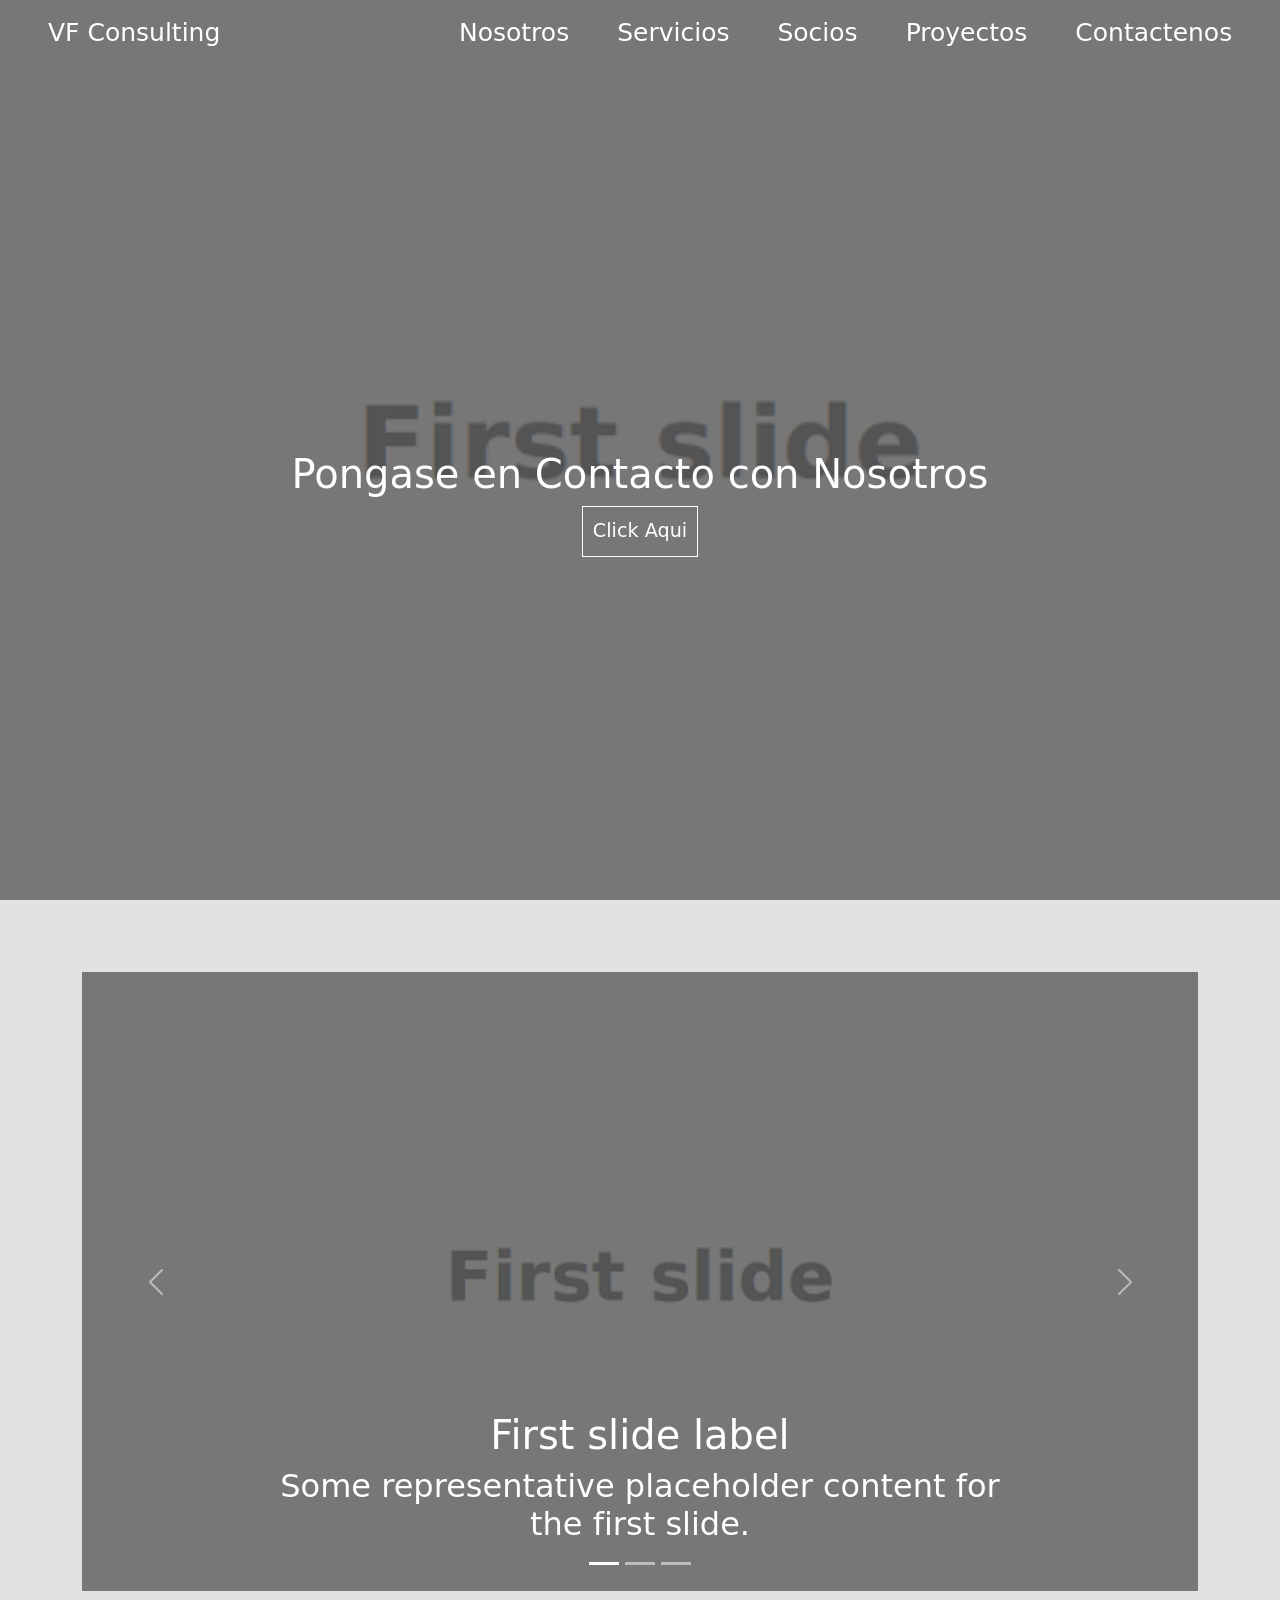
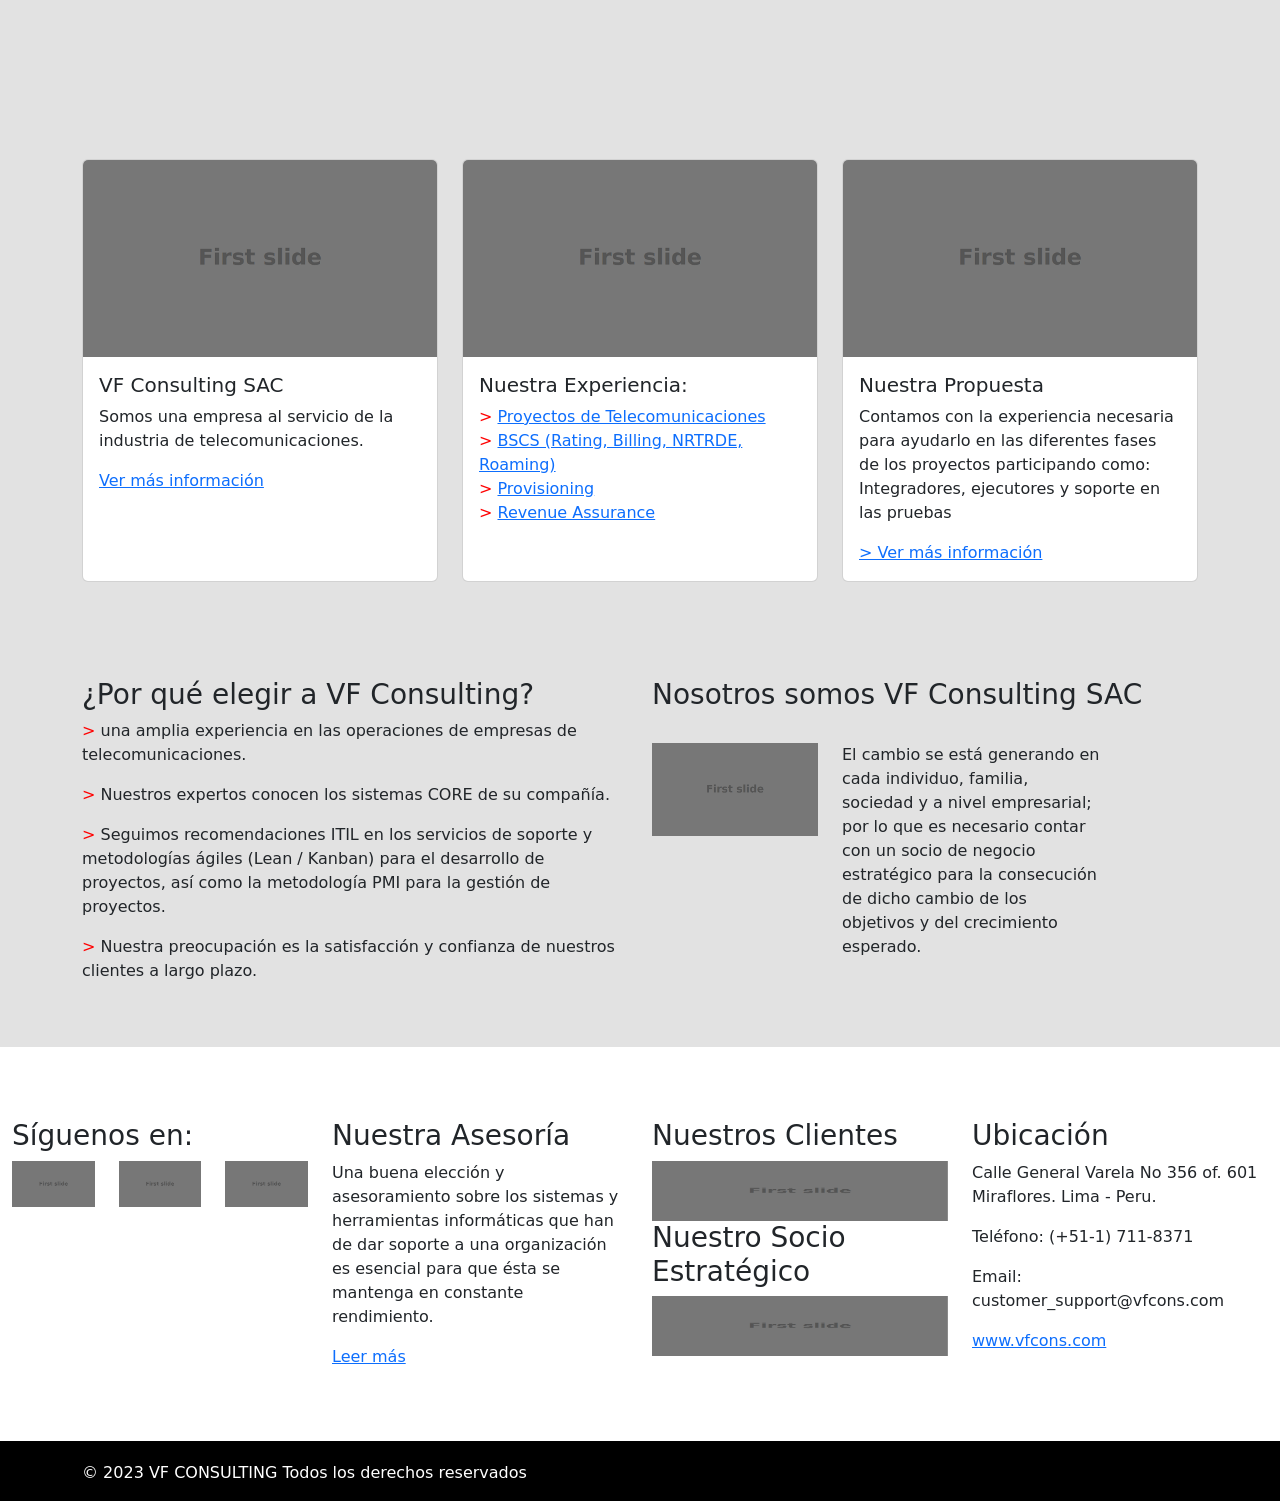
<file: index.html>
<!DOCTYPE html>
    <html lang="es" >
    <head>
    <meta charset="UTF-8">
    <meta name="viewport" content="width=device-width, initial-scale=1">
    <title>VF Consulting</title>
    <script src="./script.js"></script>
        <link rel="stylesheet" href="./style.css">
        <link href="https://cdn.jsdelivr.net/npm/bootstrap@5.3.2/dist/css/bootstrap.min.css" rel="stylesheet" integrity="sha384-T3c6CoIi6uLrA9TneNEoa7RxnatzjcDSCmG1MXxSR1GAsXEV/Dwwykc2MPK8M2HN" crossorigin="anonymous">
        <script src="https://cdn.jsdelivr.net/npm/bootstrap@5.3.2/dist/js/bootstrap.bundle.min.js" integrity="sha384-C6RzsynM9kWDrMNeT87bh95OGNyZPhcTNXj1NW7RuBCsyN/o0jlpcV8Qyq46cDfL" crossorigin="anonymous"></script>
        <script src="https://ajax.googleapis.com/ajax/libs/jquery/3.7.1/jquery.min.js"></script>
        <script src="https://cdnjs.cloudflare.com/ajax/libs/wow/1.1.2/wow.min.js"></script>
        <link rel="stylesheet" href="https://cdnjs.cloudflare.com/ajax/libs/animate.css/4.1.1/animate.min.css" />
        <script>
            $(document).ready(function () {
            new WOW().init();
            });
        </script>
    </head>
    <body style="background-color: rgb(226, 226, 226);">
    <!-- partial:index.partial.html -->
    <div class="vf-customnav">
        <nav class="vf-nav" style="z-index: 100;">
            <div class="vf-container">
                <div class="vf-logo">
                    <a class=" animate__animated animate__bounceInRight" data-wow-duration="1s" href="#" style="font-size: 25px;">VF Consulting</a>
                </div>
                <div id="vf-mainListDiv" class="vf-main_list  animate__animated animate__bounceInDown" data-wow-duration="1s">
                    <ul class="vf-navlinks">
                        <li><a href="#" style="font-size: 25px;">Nosotros</a></li>
                        <li><a href="#" style="font-size: 25px;">Servicios</a></li>
                        <li><a href="#" style="font-size: 25px;">Socios</a></li>
                        <li><a href="#" style="font-size: 25px;">Proyectos</a></li>
                        <li><a href="#" style="font-size: 25px;">Contactenos</a></li>
                    </ul>
                </div>
                <span class="vf-navTrigger">
                    <i></i>
                    <i></i>
                    <i></i>
                </span>
            </div>
        </nav>
    </div>
    <div class="vf-home" style="background-image: url(img/slide1.png);">
        <div style="padding-top: 50vh">
            <h1 class="vf-heading wow animate__animated animate__bounceInUp" data-wow-duration="2s" style="z-index: 10">Pongase en Contacto con Nosotros</h1>
            <p><button class="vf-btn btn-primary wow animate__animated animate__bounceInUp" data-wow-duration="3s" style="z-index: 10">Click Aqui</button></p>
        </div>
    </div>
    <br>
    <br>
    <br>
    <div class="wow animate__animated animate__bounceInUp" data-wow-duration="1s">
        <div id="carouselExampleCaptions" class="container carousel slide">
        <div class="carousel-indicators">
            <button type="button" data-bs-target="#carouselExampleCaptions" data-bs-slide-to="0" class="active" aria-current="true" aria-label="Slide 1"></button>
            <button type="button" data-bs-target="#carouselExampleCaptions" data-bs-slide-to="1" aria-label="Slide 2"></button>
            <button type="button" data-bs-target="#carouselExampleCaptions" data-bs-slide-to="2" aria-label="Slide 3"></button>
        </div>
        <div class="carousel-inner">
            <div class="carousel-item active">
            <img src="img/slide1.png" class="d-block w-100" alt="...">
            <div class="carousel-caption d-none d-md-block backgroundCard">
                <h1>First slide label</h1>
                <h2>Some representative placeholder content for the first slide.</h2>
            </div>
            </div>
            <div class="carousel-item">
            <img src="img/slide1.png" class="d-block w-100" alt="...">
            <div class="carousel-caption d-none d-md-block backgroundCard">
                <h1>Second slide label</h1>
                <h2>Some representative placeholder content for the second slide.</h2>
            </div>
            </div>
            <div class="carousel-item">
            <img src="img/slide1.png" class="d-block w-100" alt="...">
            <div class="carousel-caption d-none d-md-block backgroundCard">
                <h1>Third slide label</h1>
                <h2>Some representative placeholder content for the third slide.</h2>
            </div>
            </div>
        </div>
        <button class="carousel-control-prev" type="button" data-bs-target="#carouselExampleCaptions" data-bs-slide="prev">
            <span class="carousel-control-prev-icon" aria-hidden="true"></span>
            <span class="visually-hidden">Previous</span>
        </button>
        <button class="carousel-control-next" type="button" data-bs-target="#carouselExampleCaptions" data-bs-slide="next">
            <span class="carousel-control-next-icon" aria-hidden="true"></span>
            <span class="visually-hidden">Next</span>
        </button>
        </div>
    </div>
    <br>
    <br>
    <br>
    <br>
        <br>
        <br>
        <br>

        <div class="container">
        <div class="row row-cols-1 row-cols-md-3 g-4">
            <div class="col wow animate__animated animate__bounceInLeft" data-wow-duration="1s">
            <div class="card h-100">
                <img src="img/slide1.png" class="card-img-top" alt="...">
                <div class="card-body">
                <h5 class="card-title">VF Consulting SAC</h5>
                <p class="card-text">Somos una empresa al servicio de la industria de telecomunicaciones.</p>
                <a  href="">Ver más información</a>
                </div>
            </div>
            </div>
            <div class="col wow animate__animated animate__bounceInUp" data-wow-duration="1s">
            <div class="card h-100">
                <img src="img/slide1.png" class="card-img-top" alt="...">
                <div class="card-body">
                <h5 class="card-title">Nuestra Experiencia:</h5>
                    <a style="color: red", "font-weight: bold;">></a>  <a href="">Proyectos de Telecomunicaciones</a>
                    <br>
                    <a style="color: red", "font-weight: bold;">></a>  <a href="">BSCS (Rating, Billing, NRTRDE, Roaming)</a>
                    <br>
                    <a style="color: red", "font-weight: bold;">></a>  <a href="">Provisioning</a>
                    <br>
                    <a style="color: red", "font-weight: bold;">></a>  <a href="">Revenue Assurance</a>

                </div>
            </div>
            </div>
            <div class="col wow animate__animated animate__bounceInRight" data-wow-duration="1s">
            <div class="card h-100">
                <img src="img/slide1.png" class="card-img-top" alt="...">
                <div class="card-body">
                <h5 class="card-title">Nuestra Propuesta</h5>
                <p class="card-text">Contamos con la experiencia necesaria para ayudarlo en las diferentes fases de los proyectos participando como: Integradores, ejecutores y soporte en las pruebas</p>
                <a  href=""> &gt; Ver más información</a>
                </div>
            </div>
            </div>
        </div>
        </div>
        <br>
        <br>
        <br>
        <br>
        <div class="container">
        <div class="row">
            <div class="container text-left">
            <div class="row">
                <div class="col-6 wow animate__animated animate__bounceInLeft" data-wow-duration="1s">
                <h3>¿Por qué elegir a VF Consulting?</h3>
                <p> <a style="color: red", "font-weight: bold;">></a>   una amplia experiencia en las operaciones de empresas de telecomunicaciones.</p>
                
                <p> <a style="color: red", "font-weight: bold;">></a>  Nuestros expertos conocen los sistemas CORE de su compañía.</p>
                
                <p> <a style="color: red", "font-weight: bold;">></a>  Seguimos recomendaciones ITIL en los servicios de soporte y metodologías ágiles (Lean / Kanban) para el desarrollo de proyectos, así como la metodología PMI para la gestión de proyectos.</p>
                
                <p> <a style="color: red", "font-weight: bold;">></a>  Nuestra preocupación es la satisfacción y confianza de nuestros clientes a largo plazo.</p>
                
                </div>
                <div class="col-6 wow animate__animated animate__bounceInRight" data-wow-duration="1s">
                <div class="row">
                    <div class="col-12">
                    <h3>Nosotros somos VF Consulting SAC</h3>
                    <br>
                    </div>
                </div>
                <div class="row">
                    <div class="col-4">
                    <img src="img/slide1.png" class="img-fluid">  
                    </div>
                    <div class="col-6">
                    <p>El cambio se está generando en cada individuo, familia, sociedad y a nivel empresarial; por lo que es necesario contar con un socio de negocio estratégico para la consecución de dicho cambio de los objetivos y del crecimiento esperado.</p>
                    </div>
                </div>
                </div>
                </div>
                <br>
                <br>
        </div>
        </div>
    </div>
    

    </body>

    <footer class="custom-footer" style="background-color: white;">
        <br>
        <br>
        <br>
        <div class="container-fluid">
        <div class="row">
            <div class="col-md-3 wow animate__animated animate__bounceInUp" data-wow-duration="1s">
            <h3>Síguenos en:</h3>
            <div class="row">
                <div class="col-md-4">
                <img src="img/slide1.png" alt="Facebook" class="img-fluid">
                </div>
                <div class="col-md-4">
                <img src="img/slide1.png" alt="Twitter" class="img-fluid">
                </div>
                <div class="col-md-4">
                <img src="img/slide1.png" alt="Instagram" class="img-fluid">
                </div>
            </div>
            <!-- Redes sociales o enlaces de seguimiento -->
            </div>
            <div class="col-md-3 wow animate__animated animate__bounceInUp" data-wow-duration="2s">
            <h3>Nuestra Asesoría</h3>
            <p>Una buena elección y asesoramiento sobre los sistemas y herramientas informáticas que han de dar soporte a una organización es esencial para que ésta se mantenga en constante rendimiento.</p>
            <a href="#">Leer más</a>
            </div>


            <div class="col-md-3 wow animate__animated animate__bounceInUp" data-wow-duration="3s">
            <div class="row">
                <div class="col-md-12">
                <h3>Nuestros Clientes</h3>
                <div id="carouselExampleSlidesOnly" class="carousel slide" data-bs-ride="carousel">
                    <div class="carousel-inner">
                    <div class="carousel-item active">
                        <img src="img/slide1.png" class="d-block w-100" alt="..." height="60">
                    </div>
                    <div class="carousel-item">
                        <img src="img/slide1.png" class="d-block w-100" alt="..." height="60">
                    </div>
                    <div class="carousel-item">
                        <img src="img/slide1.png" class="d-block w-100" alt="..." height="60">
                    </div>
                    </div>
                </div>
                </div>
                <div class="coxl-md-12">
                <h3>Nuestro Socio Estratégico</h3>
                <div id="carouselExampleSlidesOnly" class="carousel slide" data-bs-ride="carousel">
                    <div class="carousel-inner">
                    <div class="carousel-item active">
                        <img src="img/slide1.png" class="d-block w-100" alt="..." height="60">
                    </div>
                    <div class="carousel-item">
                        <img src="img/slide1.png" class="d-block w-100" alt="..." height="60">
                    </div>
                    <div class="carousel-item">
                        <img src="img/slide1.png" class="d-block w-100" alt="..." height="60">
                    </div>
                    </div>
                </div>
                <!-- Lista de clientes -->
                </div>
            </div>
            </div>
            <div class="col-md-3 wow animate__animated animate__bounceInUp" data-wow-duration="4s">
            <h3>Ubicación</h3>
            <p>Calle General Varela No 356 of. 601<br>Miraflores. Lima - Peru.</p>
            <p>Teléfono: (+51-1) 711-8371</p>
            <p>Email: customer_support@vfcons.com</p>
            <a href="http://www.vfcons.com">www.vfcons.com</a>
            </div>
        </div>
        </div>
        <br>
        <br>
        <br>
        <div style="background-color: #000000;">
        <div class="container">
            <div class="row">
            <br>
            <br>    
            <p style="color: #ffffff; margin-top: 20px;" class="wow animate__animated animate__bounceInRight" data-wow-duration="2s">© 2023 VF CONSULTING Todos los derechos reservados</p>
            <br>
            </div>
        </div>
        </div>
    </footer>











    <script>

            $(window).scroll(function() {
                if ($(document).scrollTop() > 50) {
                    $('.vf-nav').addClass('vf-affix');
                    console.log("OK");
                } else {
                    $('.vf-nav').removeClass('vf-affix');
                }
            });
    </script>
    </body>
    </html>
</file>
<file: style.css>
@import url('https://fonts.googleapis.com/css?family=Quicksand:400,500,700');

html, body {
    margin: 0;
    padding: 0;
    box-sizing: border-box;
    font-family: "Quicksand", sans-serif;
}

/* Navbar section */

.vf-nav {
    width: 100%;
    height: 65px;
    position: fixed;
    line-height: 65px;
    text-align: center;
}

.vf-logo {
    float: left;
    width: auto;
    height: auto;
    padding-left: 3rem;
}

.vf-logo a {
    text-decoration: none;
    color: #fff;
    font-size: 2.5rem;
}

.vf-logo a:hover {
    color: #00E676;
}

.vf-main_list {
    height: 65px;
    float: right;
}

.vf-main_list ul {
    width: 100%;
    height: 65px;
    display: flex;
    list-style: none;
    margin: 0;
    padding: 0;
}

.vf-main_list ul li {
    width: auto;
    height: 65px;
    padding: 0;
    padding-right: 3rem;
}

.vf-main_list ul li a {
    text-decoration: none;
    color: #fff;
    line-height: 65px;
    font-size: 2.4rem;
}

.vf-main_list ul li a:hover {
    color: #00E676;
}

/* Home section */

.vf-home {
    width: 100%;
    height: 100vh;
    background-position: center top;
    background-size: cover;
    text-align: center;
}

.vf-btn {
    background-color: transparent;
    color: white;
    border: 1px solid white;
    padding: 10px;
    font-size: 1.2em;
}

.vf-heading {
    color: white;
    text-align: center;
}

/* Rest of your CSS with the "vf-" prefix */

@media screen and (min-width: 768px) and (max-width: 1024px) {
    .vf-container {
        margin: 0;
    }
}

@media screen and (max-width: 768px) {
    .vf-navTrigger {
        display: block;
    }
    .vf-nav .vf-logo {
        margin-left: 15px;
    }
    .vf-nav .vf-main_list {
        width: 100%;
        height: 0;
        overflow: hidden;
    }
    .vf-nav .show_list {
        height: auto;
        display: none;
    }
    .vf-nav .vf-main_list ul {
        flex-direction: column;
        width: 100%;
        height: 100vh;
        right: 0;
        left: 0;
        bottom: 0;
        background-color: #111; /* same background color of navbar */
        background-position: center top;
    }
    .vf-nav .vf-main_list ul li {
        width: 100%;
        text-align: right;
    }
    .vf-nav .vf-main_list ul li a {
        text-align: center;
        width: 100%;
        font-size: 3rem;
        padding: 20px;
    }
    .vf-nav .media_button {
        display: block;
    }
}


/* Animation */
/* Inspiration taken from Dicson https://codemyui.com/simple-hamburger-menu-x-mark-animation/ */

.vf-navTrigger {
    cursor: pointer;
    width: 30px;
    height: 25px;
    margin: auto;
    position: absolute;
    right: 30px;
    top: 0;
    bottom: 0;
    display: block; 
}

.vf-navTrigger i {
    background-color: #fff;
    border-radius: 2px;
    content: '';
    display: block;
    width: 100%;
    height: 4px;
}

.vf-navTrigger i:nth-child(1) {
    -webkit-animation: vf-outT 0.8s backwards;
    animation: vf-outT 0.8s backwards;
    -webkit-animation-direction: reverse;
    animation-direction: reverse;
}

.vf-navTrigger i:nth-child(2) {
    margin: 5px 0;
    -webkit-animation: vf-outM 0.8s backwards;
    animation: vf-outM 0.8s backwards;
    -webkit-animation-direction: reverse;
    animation-direction: reverse;
}

.vf-navTrigger i:nth-child(3) {
    -webkit-animation: vf-outBtm 0.8s backwards;
    animation: vf-outBtm 0.8s backwards;
    -webkit-animation-direction: reverse;
    animation-direction: reverse;
}

.vf-navTrigger.active i:nth-child(1) {
    -webkit-animation: vf-inT 0.8s forwards;
    animation: vf-inT 0.8s forwards;
}

.vf-navTrigger.active i:nth-child(2) {
    -webkit-animation: vf-inM 0.8s forwards;
    animation: vf-inM 0.8s forwards;
}

.vf-navTrigger.active i:nth-child(3) {
    -webkit-animation: vf-inBtm 0.8s forwards;
    animation: vf-inBtm 0.8s forwards;
}

@-webkit-keyframes vf-inM {
    50% {
        -webkit-transform: rotate(0deg);
    }
    100% {
        -webkit-transform: rotate(45deg);
    }
}

@keyframes vf-inM {
    50% {
        transform: rotate(0deg);
    }
    100% {
        transform: rotate(45deg);
    }
}

@-webkit-keyframes vf-outM {
    50% {
        -webkit-transform: rotate(0deg);
    }
    100% {
        -webkit-transform: rotate(45deg);
    }
}

@keyframes vf-outM {
    50% {
        transform: rotate(0deg);
    }
    100% {
        transform: rotate(45deg);
    }
}

@-webkit-keyframes vf-inT {
    0% {
        -webkit-transform: translateY(0px) rotate(0deg);
    }
    50% {
        -webkit-transform: translateY(9px) rotate(0deg);
    }
    100% {
        -webkit-transform: translateY(9px) rotate(135deg);
    }
}

@keyframes vf-inT {
    0% {
        transform: translateY(0px) rotate(0deg);
    }
    50% {
        transform: translateY(9px) rotate(0deg);
    }
    100% {
        transform: translateY(9px) rotate(135deg);
    }
}

@-webkit-keyframes vf-outT {
    0% {
        -webkit-transform: translateY(0px) rotate(0deg);
    }
    50% {
        -webkit-transform: translateY(9px) rotate(0deg);
    }
    100% {
        -webkit-transform: translateY(9px) rotate(135deg);
    }
}

@keyframes vf-outT {
    0% {
        transform: translateY(0px) rotate(0deg);
    }
    50% {
        transform: translateY(9px) rotate(0deg);
    }
    100% {
        transform: translateY(9px) rotate(135deg);
    }
}

@-webkit-keyframes vf-inBtm {
    0% {
        -webkit-transform: translateY(0px) rotate(0deg);
    }
    50% {
        -webkit-transform: translateY(-9px) rotate(0deg);
    }
    100% {
        -webkit-transform: translateY(-9px) rotate(135deg);
    }
}

@keyframes vf-inBtm {
    0% {
        transform: translateY(0px) rotate(0deg);
    }
    50% {
        transform: translateY(-9px) rotate(0deg);
    }
    100% {
        transform: translateY(-9px) rotate(135deg);
    }
}

@-webkit-keyframes vf-outBtm {
    0% {
        -webkit-transform: translateY(0px) rotate(0deg);
    }
    50% {
        -webkit-transform: translateY(-9px) rotate(0deg);
    }
    100% {
        -webkit-transform: translateY(-9px) rotate(135deg);
    }
}

@keyframes vf-outBtm {
    0% {
        transform: translateY(0px) rotate(0deg);
    }
    50% {
        transform: translateY(-9px) rotate(0deg);
    }
    100% {
        transform: translateY(-9px) rotate(135deg);
    }
}

.vf-affix {
    padding: 0;
    background-color: #111;
}






.myH2 {
	text-align:center;
	font-size: 4rem;
}
.myP {
	text-align: justify;
	padding-left:15%;
	padding-right:15%;
	font-size: 20px;
}
@media all and (max-width:700px){
	.myP {
		padding:2%;
	}
}
@media (min-width: 768px) {
    .vf-navTrigger {
        display: none; /* Oculta el botón en pantallas más grandes */
    }
}
</file>
